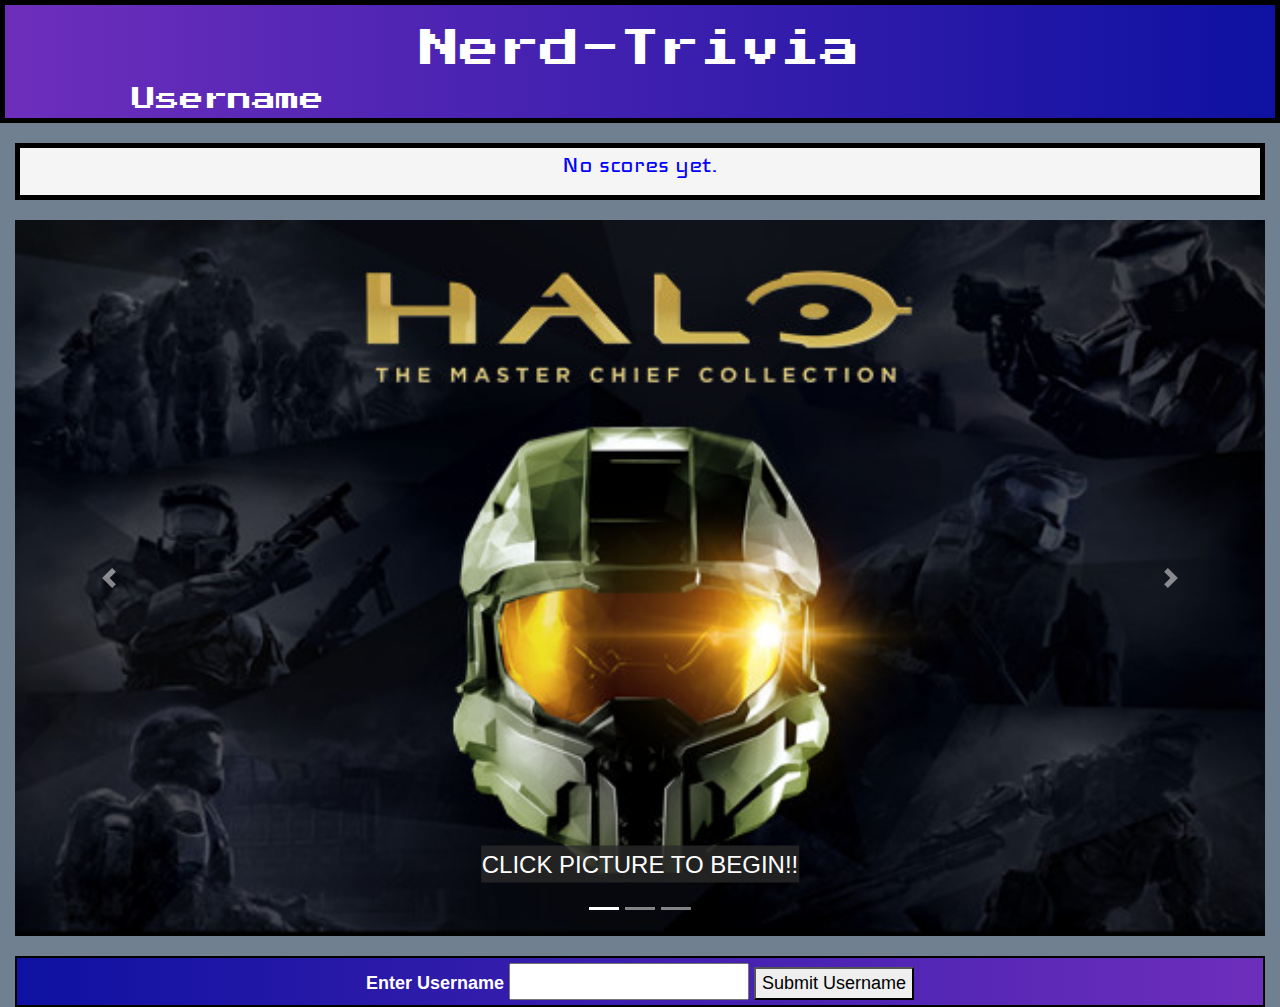
<file: index.html>
<!DOCTYPE html>
<html lang="en">

<head>
  <meta charset="UTF-8">
  <meta name="viewport" content="width=device-width, initial-scale=1, shrink-to-fit=no">
  <title>Nerd Trivia</title>
  <link rel="stylesheet" href="./assets/css/reset.css">
  <link rel="stylesheet" href="https://cdn.jsdelivr.net/npm/bootstrap@4.0.0/dist/css/bootstrap.min.css"
    integrity="sha384-Gn5384xqQ1aoWXA+058RXPxPg6fy4IWvTNh0E263XmFcJlSAwiGgFAW/dAiS6JXm" crossorigin="anonymous">
  <link rel="preconnect" href="https://fonts.googleapis.com">
  <link rel="preconnect" href="https://fonts.gstatic.com" crossorigin>
  <link href="https://fonts.googleapis.com/css2?family=Iceland&family=Press+Start+2P&display=swap" rel="stylesheet">
  <link rel="stylesheet" href="./assets/css/style.css">
  <link rel="stylesheet" href="./assets/css/modal.css">
</head>

<body>
  <header class="header">
    <h1 id="gameName">Nerd-Trivia</h1>
    <span class="displayName">Username</span>
  </header>


  <main class="container">
    <section class="highScoreDisplay" id="displayScore">
      <h2>Best Score</h2>
      <h3>17/20</h3>
    </section>

        
    <section class="categories">
      <div id="carouselExampleIndicators" class="carousel slide" data-interval="false">
        <ol class="carousel-indicators">
          <li data-target="#carouselExampleIndicators" data-slide-to="0" class="active"></li>
          <li data-target="#carouselExampleIndicators" data-slide-to="1"></li>
          <li data-target="#carouselExampleIndicators" data-slide-to="2"></li>
        </ol>
        <div class="carousel-inner">
          <div class="carousel-item active">
            <!-- added a simple redirect to an image **to test** -->
            <img class="d-block w-100" src="./assets/images/capsule_616x353.jpg" alt="First slide"
              data-redirect="trivia.html">
              <span id="text">CLICK PICTURE TO BEGIN!!</span>
          </div>
          <div class="carousel-item">
            <img class="d-block w-100" src="./assets/images/capsule_616x353.jpg" alt="Second slide">
          </div>
          <div class="carousel-item">
            <img class="d-block w-100" src="./assets/images/capsule_616x353.jpg" alt="Third slide">
          </div>
        </div>
        <a class="carousel-control-prev" href="#carouselExampleIndicators" role="button" data-slide="prev">
          <span class="carousel-control-prev-icon" aria-hidden="true"></span>
          <span class="sr-only">Previous</span>
        </a>
        <a class="carousel-control-next" href="#carouselExampleIndicators" role="button" data-slide="next">
          <span class="carousel-control-next-icon" aria-hidden="true"></span>
          <span class="sr-only">Next</span>
        </a>
      </div>
    </section>

    <section class="UserInput">
      <div>
        <form id="usernameForm">
          <label for="username">Enter Username</label>
          <input type="text" id="username">
          <button id="userB">Submit Username</button>
        </form>
      </div>
    </section>


        <div id="modalDialog" class="modal">
          <div class="modal-content">
            <span class="close">&times;</span>
            <div class="dialogMessage"><!-- modal message here --></div>
          </div>
        </div>

    <script src="./assets/js/modal.js"></script>
    <script src="./assets/js/carousel.js"></script>
    <script src="https://code.jquery.com/jquery-3.2.1.slim.min.js" 
    integrity="sha384-KJ3o2DKtIkvYIK3UENzmM7KCkRr/rE9/Qpg6aAZGJwFDMVNA/GpGFF93hXpG5KkN" 
    crossorigin="anonymous"></script>
    <script src="https://cdn.jsdelivr.net/npm/popper.js@1.12.9/dist/umd/popper.min.js" 
    integrity="sha384-ApNbgh9B+Y1QKtv3Rn7W3mgPxhU9K/ScQsAP7hUibX39j7fakFPskvXusvfa0b4Q" 
    crossorigin="anonymous"></script>
    <script src="https://cdn.jsdelivr.net/npm/bootstrap@4.0.0/dist/js/bootstrap.min.js" 
    integrity="sha384-JZR6Spejh4U02d8jOt6vLEHfe/JQGiRRSQQxSfFWpi1MquVdAyjUar5+76PVCmYl" 
    crossorigin="anonymous"></script>
  </main>
 
   
</body>

</html>
</file>
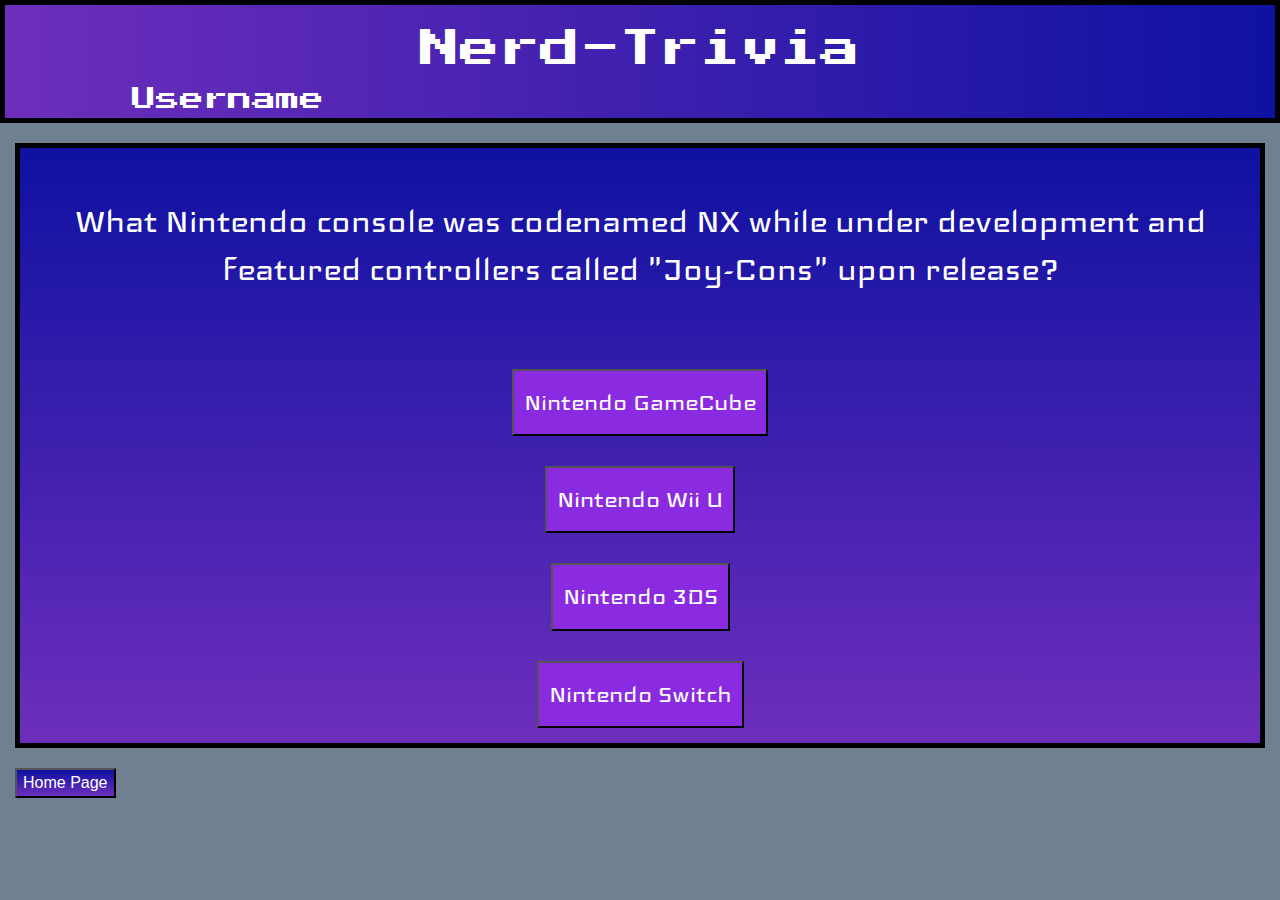
<file: trivia.html>
<!DOCTYPE html>
<html lang="en">
<head>
    <meta charset="UTF-8">
    <meta name="viewport" content="width=device-width, initial-scale=1, shrink-to-fit=no">
    <title>Nerd Trivia</title>
    <link rel="stylesheet" href="./assets/css/reset.css">
    <link rel="stylesheet" href="https://cdn.jsdelivr.net/npm/bootstrap@4.0.0/dist/css/bootstrap.min.css" integrity="sha384-Gn5384xqQ1aoWXA+058RXPxPg6fy4IWvTNh0E263XmFcJlSAwiGgFAW/dAiS6JXm" crossorigin="anonymous">
    <link rel="preconnect" href="https://fonts.googleapis.com">
    <link rel="preconnect" href="https://fonts.gstatic.com" crossorigin>
    <link href="https://fonts.googleapis.com/css2?family=Iceland&family=Press+Start+2P&display=swap" rel="stylesheet">
    <link rel="stylesheet" href="./assets/css/style.css">
</head>
<body>
    <header class="header">
        <h1 id="gameName">Nerd-Trivia</h1>
        <span class="displayName">Username</span>
    </header>

     <main class="container">
    

        <section class="categories">
        </section>




            <div class="displayScore"><!-- Display the Score here!! --></div>
            <div class="displayAnswr"><!-- Display incorrect or correct here --></div>
        </section>

        <section class="containerQuests">
        </section>
        <div class="displaySavedScores"></div>
        <button id="backB">Home Page</button>
    </main>

    <script src="./assets/js/script.js"></script>
    <script src="https://code.jquery.com/jquery-3.2.1.slim.min.js" 
    integrity="sha384-KJ3o2DKtIkvYIK3UENzmM7KCkRr/rE9/Qpg6aAZGJwFDMVNA/GpGFF93hXpG5KkN" 
    crossorigin="anonymous"></script>
    <script src="https://cdn.jsdelivr.net/npm/popper.js@1.12.9/dist/umd/popper.min.js" 
    integrity="sha384-ApNbgh9B+Y1QKtv3Rn7W3mgPxhU9K/ScQsAP7hUibX39j7fakFPskvXusvfa0b4Q" 
    crossorigin="anonymous"></script>
    <script src="https://cdn.jsdelivr.net/npm/bootstrap@4.0.0/dist/js/bootstrap.min.js" 
    integrity="sha384-JZR6Spejh4U02d8jOt6vLEHfe/JQGiRRSQQxSfFWpi1MquVdAyjUar5+76PVCmYl" 
    crossorigin="anonymous"></script>
    </main>



</body>

</html>
</file>
<file: assets/css/style.css>
body {
    background-color: slategrey;
}

.header {
    background-color: #0e11a1;
    background-color: #6e2ebc;
    background-image: linear-gradient(to right, #6e2ebc, #0e11a1);
    border: solid;
    border-color: black;
    border-width: 5px;
}

#gameName {
    text-align: center;
    padding-top: 20px;
    color: white;
    font-family: 'Press Start 2P'
}

h1 {
    text-align: center;
    padding-top: 20px;
    color: white;
}

.displayName {
    color: white;
    font-size: x-large;
    padding-left: 5%;
    margin-left: 5%;
    font-family: 'Press Start 2P';
}

.containerQuests {
    background-image: linear-gradient(to top, #6e2ebc, #0e11a1);
    color: black;
    width: 100%;
    height: 80%;
    overflow: hidden;
    margin-top: 20px;
    border-style: solid;
    border-color: black;
    border-width: 5px;
}

.UserInput {
    background-image: linear-gradient(to left, #6e2ebc, #0e11a1);
    text-align: center;
    color: white;
    font-weight: bold;
    margin-top: 20px;
    font-size: large;
    border: solid;
    border-width: 2px;
    border-color: black;
}

#displayScore {
    font-size: xx-large;
    font-weight: bolder;
    text-align: center;
    margin-top: 20px;
    margin-bottom: 20px;
    padding-bottom: 5px;
    background-color: whitesmoke;
    color: blue;
    border-color: black;
    border-width: 5px;
    border-style: solid;
    font-family: 'Iceland';
    font-weight: 400;
}

.container {    
    max-width: 100%;
}

.displaySavedScores {
    color: white;
    background-image: linear-gradient(to bottom,  #6e2ebc, #0e11a1 );
    text-align: center;
    margin-top: 25px;
    border-radius: 15%;
    margin-top: 20px;
}

.displayAnswr.incorrect {
    color: white;
    text-align: center;
    background-color: red;
}
.displayAnswr.correct{
    color: white;
    text-align: center;
    background-color: green;
}

.selection {
    background-color: blueviolet;
    color: white;
    margin: 15px;
    padding: 10px;
    font-size: larger;
}

#ans {
    text-align: center;
    padding-top: 20px;
    margin-top: 40px;
    font-size: x-large;
    font-family: 'Iceland';
}

#username {
    margin-top: 5px;
    padding-top: 5px;
}

p {
    color: white;
    font-size: xx-large;
    width: 100%;
    text-align: center;
    margin-top: 150px;
    padding-top: 50px;
}
#text {
    position: absolute;
    color: rgb(255, 255, 255);
    left: 50%;
    top: 90%;
    transform: translate(-50%, -50%);
    background-color: rgba(41, 41, 41, 0.8);
    padding: 0.5px;
    text-align: bottom;
    font-size: 24px;
}

#backB{
    top: 80px;
    background-image: linear-gradient(to top,  #6e2ebc, #0e11a1);
    color: white;
    
}
#congrats {
    text-align: center;
    background-color: white;
    margin-top: 20px;
    padding-top: 20px;
    padding-bottom: 20px;
    font-size: xx-large;
    font-family: 'Iceland';
}

.displayScore {
    background-color: white;
    font-size: x-large;
    font-weight: bold;
    text-align: center;
    margin-top: 20px;
    color: #0e11a1;
    font-family: 'Press Start 2P';
}

#previous-scores {
    background-image: linear-gradient();
}

li {
    font-size: large;
}

#question {
    padding-top: 50px;
    padding-left: 10px;
    padding-right: 10px;
    font-family: 'Iceland';
    font-weight: 400;
}

#gameover {
    font-family: 'Press Start 2P';
}
</file>
<file: assets/css/modal.css>
.modal {
    display: none; /* Hidden by default */
    position: fixed;
    top: 0;
    left: 0;
    width: 100%;
    height: 100%;
    background-color: rgba(0, 0, 0, 0.5);
    justify-content: center;
    align-items: center;
    text-align: center;
  }
  
  .modal-content {
    background-color: rgb(250, 248, 248);
    padding: 20px;
    border-radius: 4px;
  }
  
  .show {
    display: flex;
  }
</file>
